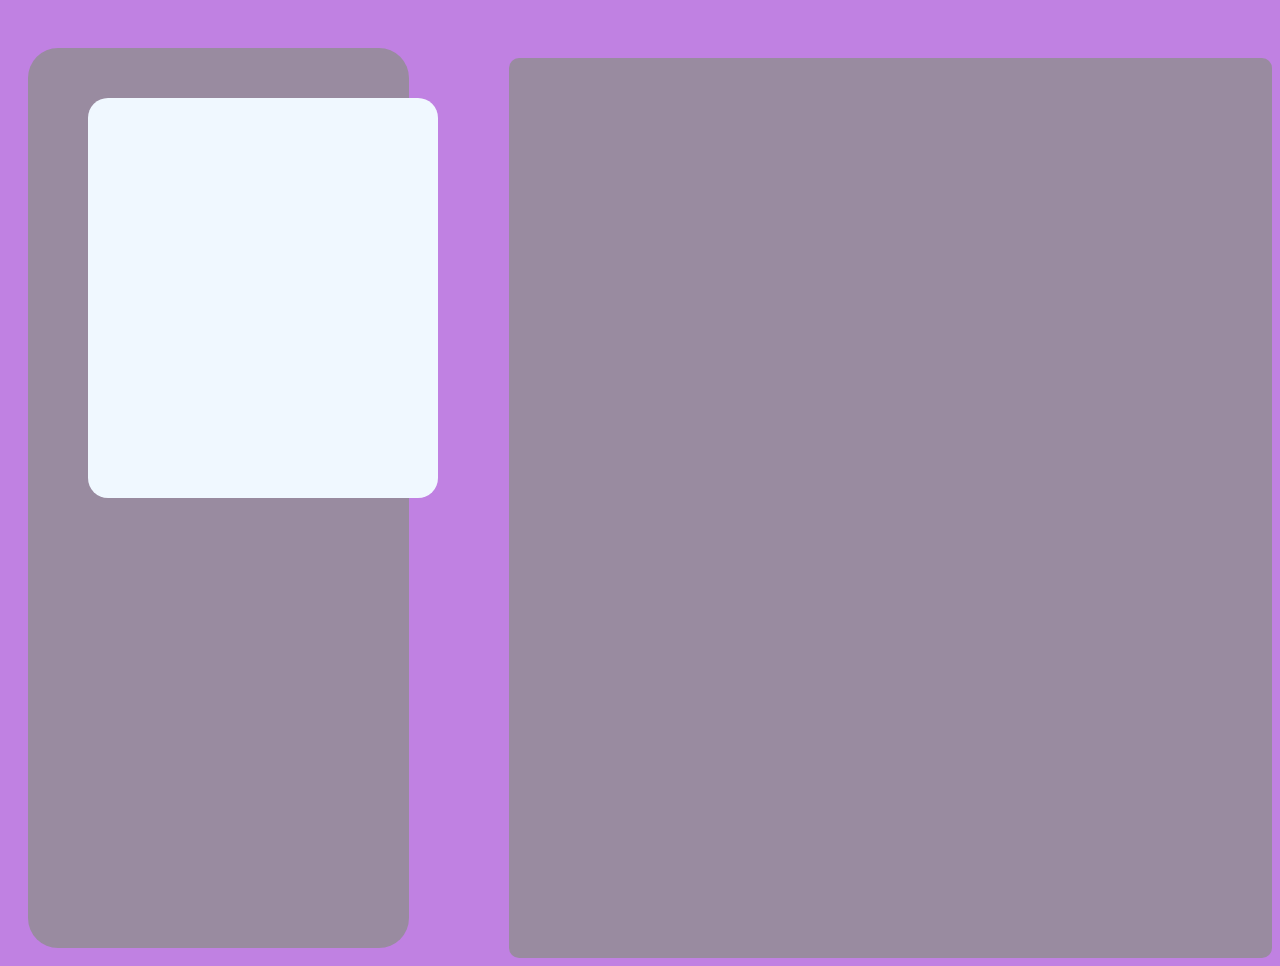
<file: Html/home.html>
<!DOCTYPE html>
<html lang="en">
<head>
    <meta charset="UTF-8">
    <meta name="viewport" content="width=device-width, initial-scale=1.0">
    <link rel="stylesheet" href="/css/home.css">
    <title>Document</title>
</head>
<body>
<!-- the landing page -->
 <div class="container">
<div class="me">
    <div class="picdiv">
        
         <!-- bigger div at the right side -->
 </div>
 </div>
      <div class="biggerdiv">
    </div>
  </div>
</body>
</html>
</file>
<file: css/home.css>
body{
background-color:  #c081e2;
}
/* the first div at the left side */
.container {
    display: flex;          /* make children appear side by side */
    gap: 20px;              /* optional space between divs */
    align-items: flex-start; /* align divs to the top */
}
.me{
    width: 500px;
    height: 900px;
    background-color: #998ba0;
    position: relative;
    border-radius: 30px;
    display: flex;
 position: relative;
 left: 20px;
 top: 40px;
    
}
.picdiv{
    width: 350px;
    height: 400px;
    background-color: aliceblue;
    text-align: center;
    position: absolute;
    top: 50px;
    left: 60px;
    border-radius: 20px;

}
/* bigger div at the rigt side */
.biggerdiv{
    width: 1000px;
    height: 900px;
    background-color: #998ba0;
    margin-left: 100px;
    margin-top: 50px;
    border-radius: 10px;
    
    
 
}
</file>
